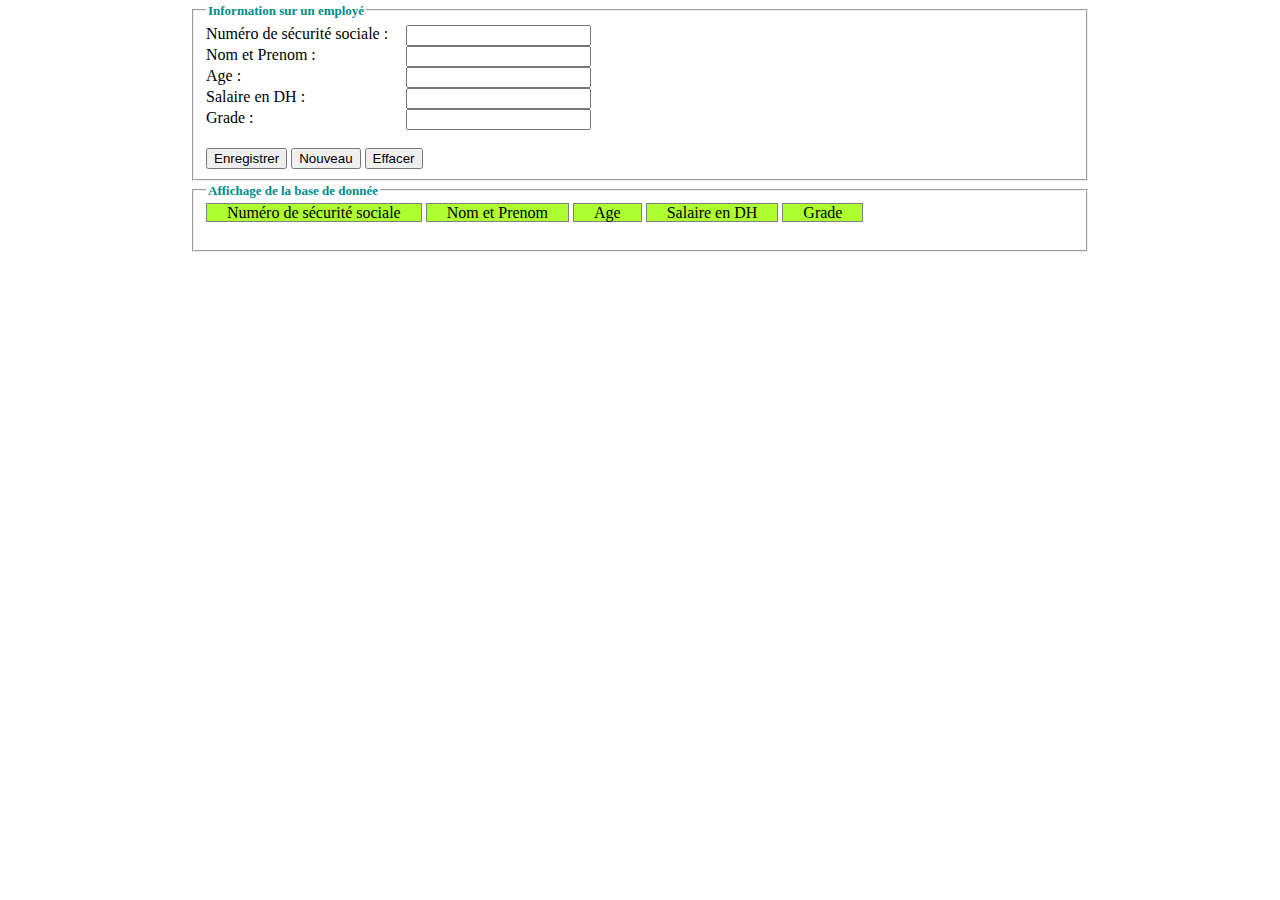
<file: Exercice3/index.html>
<!DOCTYPE html>
<!--

MIN - Exercice 2 - TP1
12/02/2023
-->
<html>
<head>
  <title>Exercice 3</title>
  <meta charset="UTF-8">
  <meta name="viewport" content="width=device-width, initial-scale=1.0">
  <link rel="stylesheet" type="text/css" title="design" href="fichier_css.css" />
</head>

<form>
    <fieldset class ="Entree">
      <legend><mark>Information sur un employé</mark> </legend>
      <label for="Numero_de_securite_social">Numéro de sécurité sociale :</label>
      <input type="text" pattern="[0-9]*" id="securite_social" name="numero_securite_social" display: block><br>

      <label for="Nom_&_Prenom">Nom et Prenom :</label>
      <input type="text" id="full_name" name="Nom_et_Prenom" display: block><br>

      <label for="age">Age :</label>
      <input type="text" pattern="[0-9]*" id="Age" name="Age" display: block><br>

      <label for="Salaire">Salaire en DH :</label>
      <input type="text" pattern="[0-9]*" id="Salaire" name="Salaire" display: block><br>

      <label for="Grade">Grade :</label>
      <input type="text" id="Grade" name="Grade" display: block><br><br>
      
      <button type="submit">Enregistrer</button>
      <button type="reset">Nouveau</button>
      <button type="reset">Effacer</button>
    </fieldset>
</form>

    <form>
        <fieldset class="affichage">
          <legend><mark>Affichage de la base de donnée</mark> </legend>
          <label for="Numero_de_securite_social">Numéro de sécurité sociale</label>
          <label for="Nom_&_Prenom">Nom et Prenom</label>
          <label for="Age">Age</label>
          <label for="Salaire_en_DH">Salaire en DH</label>
          <label for="Grade">Grade</label>
          <br><br>
        </fieldset>



  </form>
</file>
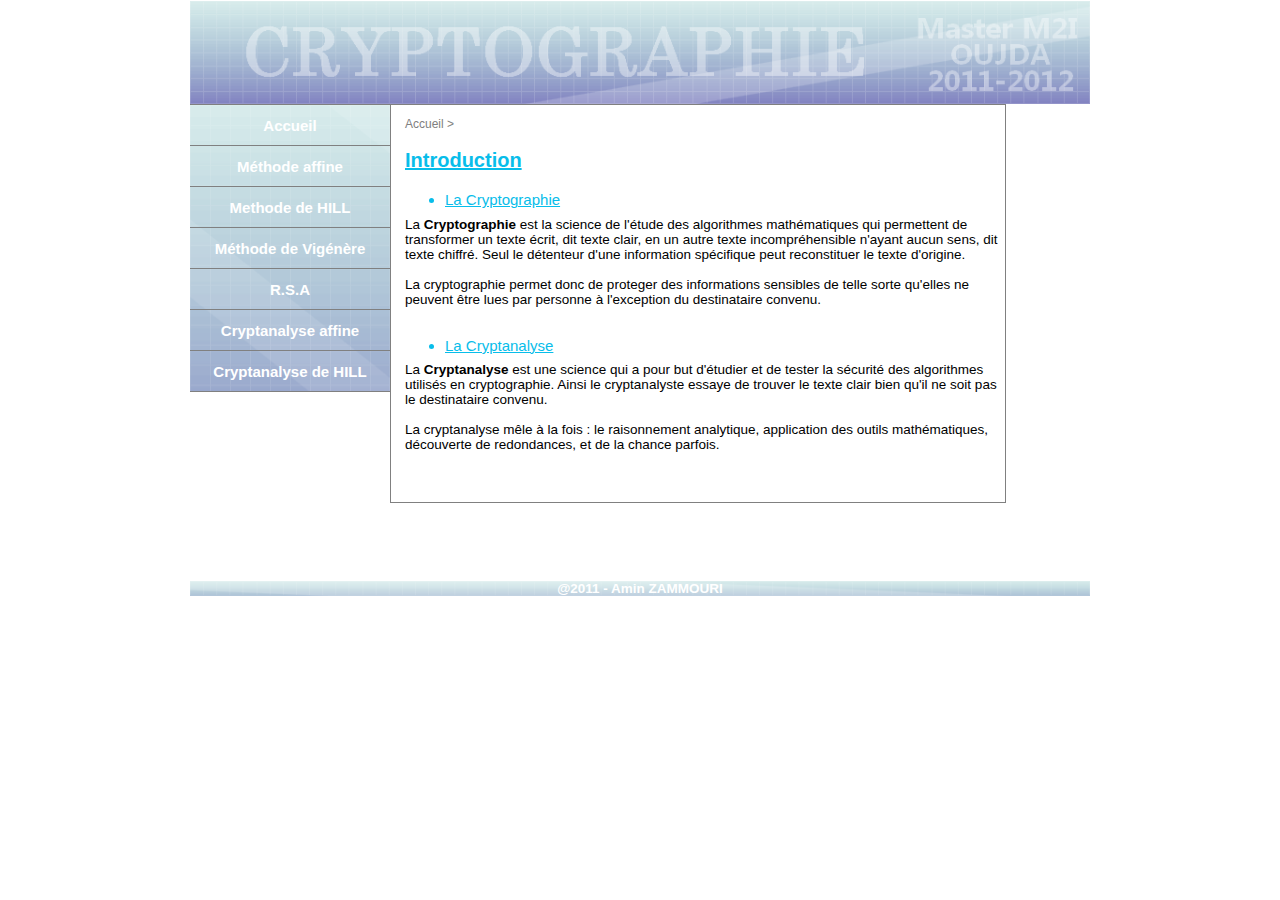
<file: stockageEx2/index.html>
<!DOCTYPE html>
<!--

MIN - Exercice 2 - TP1
12/02/2023
-->
<html>
<head>
  <title>Exercice 2</title>
  <meta charset="UTF-8">
  <meta name="viewport" content="width=device-width, initial-scale=1.0">
  <link rel="stylesheet" type="text/css" title="design" href="fichier_css.css" />
  <link rel="icon" type="image/png" href="icone.png" />
</head>
<body>
    <div id="cryptographie">
      <img src="entete_application.png" alt="logo cryptographie">
    </div>

    <div class = menu>
    <table>
      <tr>
        <td>Accueil</td>
      </tr>
      <tr>
        <td>Méthode affine</td>
      </tr>
      <tr>
        <td>Methode de HILL</td>
      </tr>
      <tr>
        <td>Méthode de Vigénère</td>
      </tr>
      <tr>
        <td>R.S.A</td>
      </tr>
      <tr>
        <td>Cryptanalyse affine</td>
      </tr>
      <tr>
        <td>Cryptanalyse de HILL</td>
      </tr>
    </table>

</div>

    <div id ="corps">
        <div class ="p-contenu">
            <p class="titre-menu">
                Accueil >
            </p>
            <p class="titre1">
                Introduction
            </p>
            <ul>
                <li class ="titre2">La Cryptographie</li>
            </ul>   
            La <strong>Cryptographie</strong> est la science de l'étude des algorithmes mathématiques qui permettent de transformer un texte écrit, 
            dit texte clair, en un autre texte incompréhensible n'ayant aucun sens, dit texte chiffré. Seul le détenteur d'une information 
            spécifique peut reconstituer le texte d'origine.
            <br>
            <br>
            La cryptographie permet donc de proteger des informations sensibles de telle sorte qu'elles ne peuvent être lues par personne à
            l'exception du destinataire convenu.
            <ul>
                <li class ="titre2">La Cryptanalyse</li>
            </ul> 
            La <strong> Cryptanalyse</strong> est une science qui a pour but d'étudier et de tester la sécurité des algorithmes utilisés en cryptographie. Ainsi
            le cryptanalyste essaye de trouver le texte clair bien qu'il ne soit pas le destinataire convenu. 
            <br>
            <br>
            La cryptanalyse mêle à la fois : le raisonnement analytique, application des outils mathématiques, découverte de redondances, 
            et de la chance parfois. 
        </div> 
        
    </div> 
    
    
    <div class ="pied-de-page">
        <p class ="txt-pdp">
            @2011 - Amin ZAMMOURI            
        </p>
    </div> 
    </body>
</html>
</file>
<file: Exercice3/fichier_css.css>
/*

MIN - Exercice 3 - TP1
12/02/2023
*/

body /*Propriétés pour le body (Toute la page affichée)*/ 
{ 
	width          	 	: 900px;            /* La largeur de l'élément en pixels */
	margin          	: auto;             /* La marge de l'élément réglée automatiquement*/
	padding         	: 1px;              /*écart de remplissage sur les cotés en pixels*/
	margin-top      	: 0px;              /*La marge de bas de l'élement en pixels*/
	margin-bottom   	: 10px;             /*La marge du haut de l'élement en pixels*/
}

mark
{
    font-size			: 13px;             /*La taille de la police en pixels*/
    margin-bottom       : 0px;              /*La marge inférieur en pixels*/
    height              : 15px;             /*La hauteur de l'élément en pixels*/
    color               : darkcyan;         /*La couleur de la police est cyan foncé*/
    font-weight: bold;
    background-color: transparent; /* Utilisation du mark, pour modifier facilement un texte. Backgroud en transparant car sinon il est jaune*/
}

.affichage > label
{
    width: 200px ;
    float:none;
    box-sizing: border-box;
    border-width: 1px; 
    border-style: solid; 
    border-color: grey;
    background-color: greenyellow;
    padding-left: 20px;
    padding-right: 20px;
}

.Entree >label
{
    float: left;
    width: 200px;    
    
}
</file>
<file: stockageEx2/fichier_css.css>
/*

MIN - Exercice 2 - TP1
12/02/2023
*/

body /*Propriétés pour le body (Toute la page affichée)*/ 
{ 
	width          	 	: 900px;            /* La largeur de l'élément en pixels */
	margin          	: auto;             /* La marge de l'élément réglée automatiquement*/
	padding         	: 1px;              /*écart de remplissage sur les cotés en pixels*/
	margin-top      	: 0px;              /*La marge de bas de l'élement en pixels*/
	margin-bottom   	: 10px;             /*La marge du haut de l'élement en pixels*/
}
#cryptographie img /*Propriétés de l'image du logo epf (définie par un id)*/
{
    width               : 100%;              /* La largeur de l'élément en pourcentage (par rapport au body)*/
    height              : auto;             /*La hauteur de l'élément réglée automatiquement*/
    float               : left;
}
.menu 
{
    display: flex;
    float: left;
  }

#image-menu /*Propriétés pour l'image definie avec un identifiant */
{
     float              : left;             /*Place l'élement sur le côté gauche de la page*/
}

#tmenu /*Propriétés pour le tableau du menu (défini par un identifiant)*/
{
    height              : 38px;             /*La hauteur de l'élement en pixels (la même que celle des images)*/
    border-collapse     : collapse;         /*Fait fusionner les bordures du tableau*/
    text-align			: center;           /*Le texte est centré dans les celulles*/
    font-size			: 11px;             /*La taille de la police est de 11 pixels*/
    font-family         : "Arial";          /*On définit la police de caractère*/
    color               : rgb(255, 0, 0);            /*La couleur de la police est blanche*/   
}

tr, td /*Propriétés des lignes et colonnes des tableaux (ici on en a un seul, celui du menu)*/
{
    text-align: center;
    font-family: Arial;
    font-size: 15px;
    color: white;
    border-top: 1px solid gray;
    border-bottom: 1px solid gray;
    padding: 0x;
    height: 38px;
    margin: 5px;
    font-weight: bold;
}
table
{        
    width: 200px;
    height: 280px;
    background-image: url(menu.png);
    background-size: cover;
    background-repeat: no-repeat;
    border-collapse: collapse;

}

.t-text /*Propriétés des cellules de textes dans le tableau du menu (définies par des classes)*/
{
    padding-right       : 1px;             /*écart de remplissage sur la droite de l'élément en pixels*/
    padding-left        : 1px;             /*écart de remplissage sur la gauche de l'élément en pixels*/
    color: #000; /* ajustement de la couleur de police */

}

.right-div {
    position: absolute;
    right: 0;
    top: 0;
  }

.p-contenu
{
    float               : left;             /*Place l'élement sur le côté gauche de la page*/
    width               : 600px;            /* La largeur de l'élément en pixels */
    padding-left        : 14px;             /*La marge de gauche en pixels*/     
    font-size		    : 13.5px;           /*La taille de la police est de 11 pixels*/
    font-family         : "Arial";          /*On définit la police de caractère*/
   padding-bottom: 50px;
    border-width: 1px; 
    border-style: solid; 
    border-color: grey;
    
  }

  .titre-menu /*Propriétés pour les titres des paragraphes (définies par une classe)*/
{
    font-size			: 12px;             /*La taille de la police en pixels*/
    margin-bottom       : 0px;              /*La marge inférieur en pixels*/
    height              : 12px;             /*La hauteur de l'élément en pixels*/
    color               : grey;         /*La couleur de la police est cyan foncé*/
}
.s-contenu
{
    float               : left;             /*Place l'élement sur le côté gauche de la page*/
    width               : 265px;            /* La largeur de l'élément en pixels */
    padding-left        : 14px;             /*La marge de gauche en pixels*/     
    font-size		    : 13.5px;           /*La taille de la police est de 11 pixels*/
    font-family         : "Arial";          /*On définit la police de caractère*/
  }

  .titre1 /*Propriétés pour les titres des paragraphes (définies par une classe)*/
{
    font-size			: 20px;             /*La taille de la police en pixels*/
    margin-bottom       : 0px;              /*La marge inférieur en pixels*/
    height              : 12px;             /*La hauteur de l'élément en pixels*/
    color               : rgb(8, 189, 234);         /*La couleur de la police est cyan foncé*/
    font-weight: bold;
    text-decoration: underline
}
.titre2 /*Propriétés pour les titres des paragraphes (définies par une classe)*/
{
    font-size			: 15px;             /*La taille de la police en pixels*/
    margin-bottom       : 0px;              /*La marge inférieur en pixels*/
    height              : 12px;             /*La hauteur de l'élément en pixels*/
    color               : rgb(8, 189, 234);         /*La couleur de la police est cyan foncé*/
    text-decoration: underline;
    margin-top: 30px;
    
}
.txt-pdp
{
    background-image: url(pied_de_page.png);
    background-size: cover;
    height: auto;
    display: flex;
    align-items: center;
    justify-content: center;
    margin-top: 580px;
    width               : 100%;            /* La largeur de l'élément en pixels */
    font-size		    : 13.5px;           /*La taille de la police est de 11 pixels*/
    font-family         : "Arial";          /*On définit la police de caractère*/
    color               : white;         /*La couleur de la police est cyan foncé*/
    font-weight: bold;
    text-align: center;

}

#image-pdp{
    width              : 100%;             /*La hauteur de l'élement en pixels (la même que celle des images)*/
    background-image    : url("pied_de_page.png");  /*Le fond est une image*/
    background-size: cover;
    background-repeat   : no-repeat;        /*L'image de fond ne se répète pas*/
    float              : left;             /*Place l'élement sur le côté gauche de la page*/
    display: flex;
    align-items: center;
    justify-content: center;

}
.background-image {
    background-image: url(pied_de_page.png);
    background-size: cover;
    height: 300px;
    display: flex;
    align-items: center;
    justify-content: center;
  }
</file>
